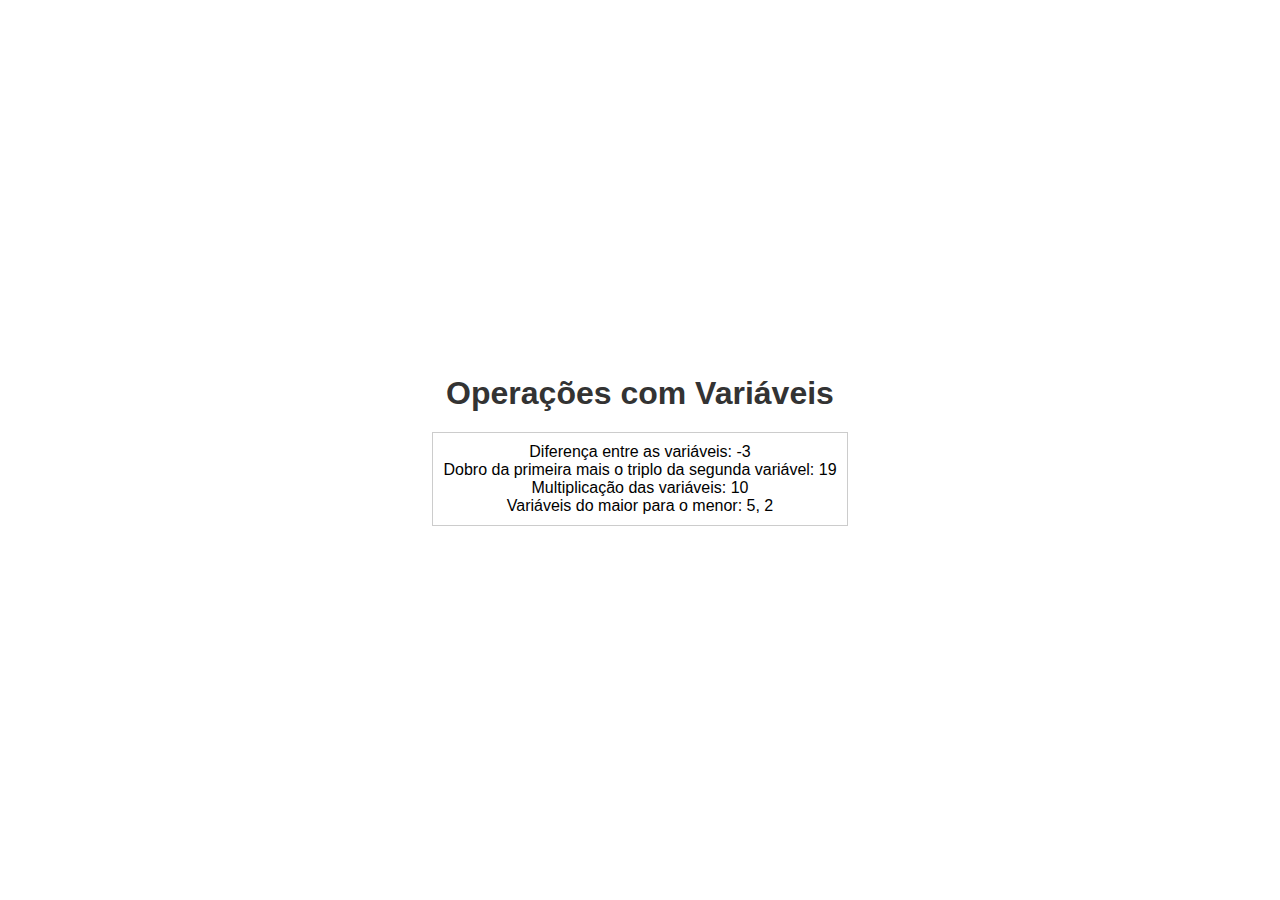
<file: ex-1.html>
<!DOCTYPE html>
<html lang="pt-br">
<head>
  <meta charset="UTF-8">
  <meta name="viewport" content="width=device-width, initial-scale=1.0">
  <title>Exercicio - 1 </title>
  <link rel="stylesheet" href="style1.css">
</head>
<body>
  <main>
    <div class="container">
      <h1>Operações com Variáveis</h1>
      <div id="output"></div>
    </div>
  </main>
  <script src="ex-1.js"></script>
</body>
</html>
</file>
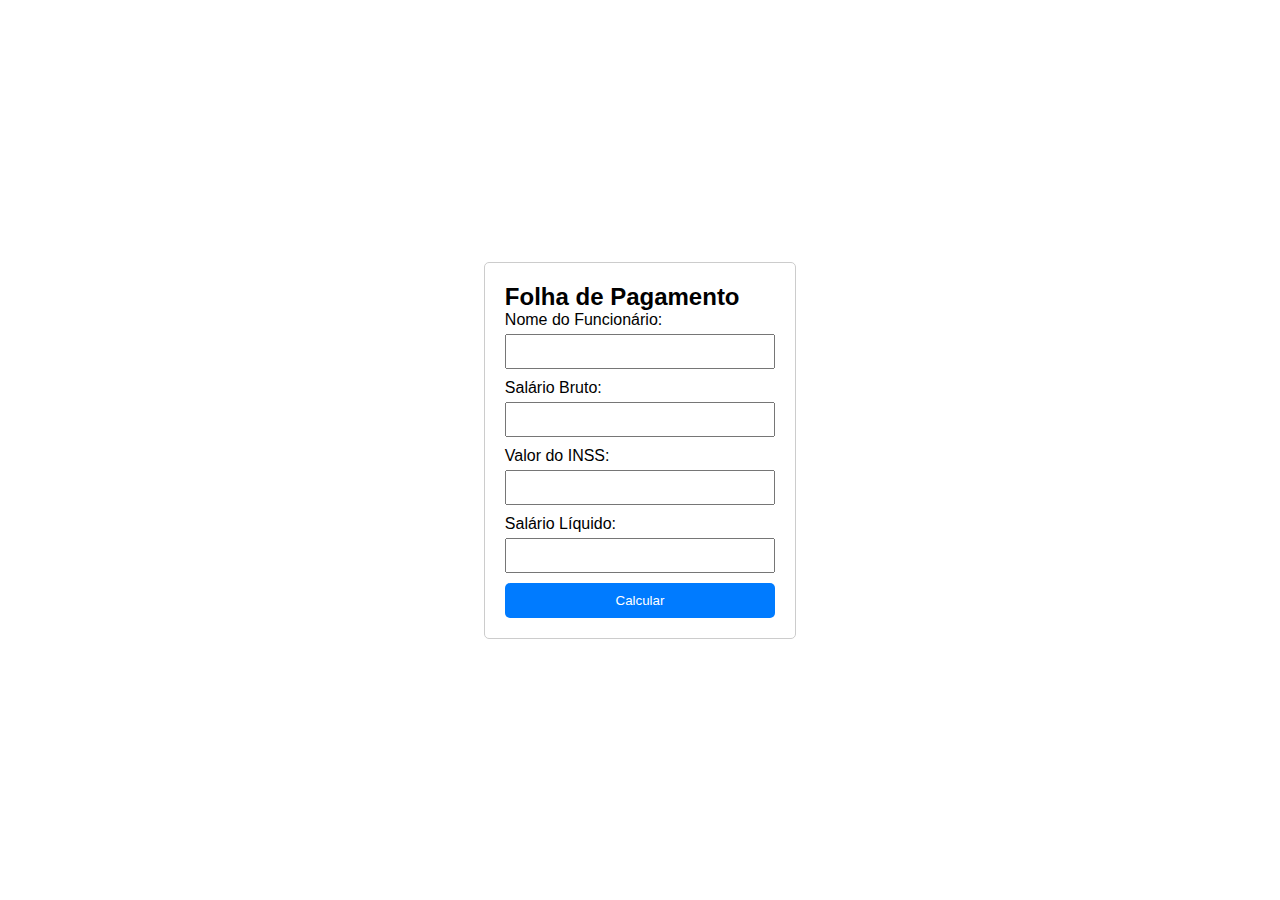
<file: ex-2.html>
<!DOCTYPE html>
<html lang="pt-br">
<head>
    <meta charset="UTF-8">
    <meta name="viewport" content="width=device-width, initial-scale=1.0">
    <script src="./ex-2.js"></script>
    <link rel="stylesheet" href="style2.css">
    <!-- <link href="https://cdn.jsdelivr.net/npm/bootstrap@5.3.3/dist/css/bootstrap.min.css" rel="stylesheet" integrity="sha384-QWTKZyjpPEjISv5WaRU9OFeRpok6YctnYmDr5pNlyT2bRjXh0JMhjY6hW+ALEwIH" crossorigin="anonymous"> -->
    <title>Exercicio-2</title>
</head>
<body>
    <div class="container">
        <h2>Folha de Pagamento</h2>
        <form id="formFolhaPagamento">
          <label for="nome">Nome do Funcionário:</label>
          <input type="text" id="nome" required>
          <label for="salario">Salário Bruto:</label>
          <input type="number" id="salario" required>
          <label for="inss">Valor do INSS:</label>
          <input type="number" id="inss" readonly>
          <label for="liquido">Salário Líquido:</label>
          <input type="number" id="liquido" readonly>
          <button type="button" onclick="calcular()">Calcular</button>
        </form>
      </div>
</body>
</html>
</file>
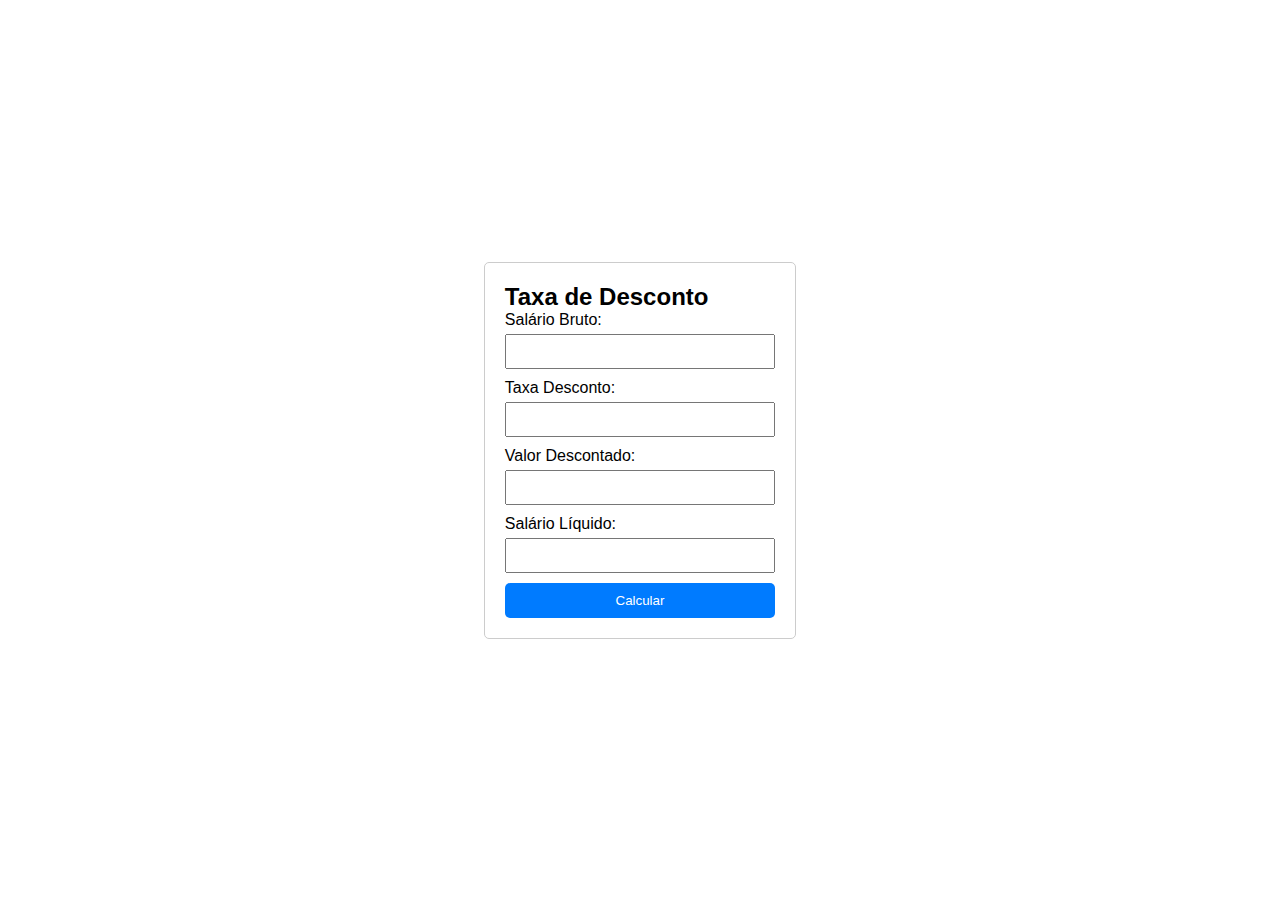
<file: ex-3.html>
<!DOCTYPE html>
<html lang="pt-br">
<head>
    <meta charset="UTF-8">
    <meta name="viewport" content="width=device-width, initial-scale=1.0">
    <script src="./ex-3.js"></script>
    <link rel="stylesheet" href="style3.css">
    <!-- <link href="https://cdn.jsdelivr.net/npm/bootstrap@5.3.3/dist/css/bootstrap.min.css" rel="stylesheet" integrity="sha384-QWTKZyjpPEjISv5WaRU9OFeRpok6YctnYmDr5pNlyT2bRjXh0JMhjY6hW+ALEwIH" crossorigin="anonymous"> -->
    <title>Exercicio-3</title>
</head>
<body>
    <div class="container">
        <h2>Taxa de Desconto</h2>
        <form id="formFolhaPagamento">
          <!-- <label for="nome">Nome do Funcionário:</label>
          <input type="text" id="nome" required> -->
          <label for="salario">Salário Bruto:</label>
          <input type="number" id="salario" required>
          <label for="taxa-desconto">Taxa Desconto:</label>
          <input type="text" id="taxa-desconto" readonly>
          <label for="valor-descontado">Valor Descontado:</label>
          <input type="number" id="valor-descontado" readonly>
          <label for="liquido">Salário Líquido:</label>
          <input type="number" id="liquido" readonly>
          <button type="button" onclick="calcular()">Calcular</button>
        </form>
      </div>
</body>
</html>
</file>
<file: style1.css>
* {
    margin: 0px;
    padding: 0px;
    box-sizing: border-box;
    font-family: Arial, Helvetica, sans-serif;
}


body {
  font-family: Arial, sans-serif;
}

main {
  display: flex;
  justify-content: center;
  align-items: center;
  flex-direction: column;
  height: 100vh;
}

.container {
  max-width: 600px;
  margin: 0 auto;
  padding: 20px;
  text-align: center;
}

h1 {
  color: #333;
}

#output {
  margin-top: 20px;
  padding: 10px;
  border: 1px solid #ccc;
}
</file>
<file: style2.css>
* {
    margin: 0px;
    padding: 0px;
    box-sizing: border-box;
    font-family: Arial, Helvetica, sans-serif;
}

body {
    height: 100vh;
    display: flex;
    justify-content: center;
    align-items: center;
    font-family: Arial, sans-serif;
}
  
.container {
    max-width: 400px;
    margin: 0 auto;
    padding: 20px;
    border: 1px solid #ccc;
    border-radius: 5px;
}
  
label {
    display: block;
    margin-bottom: 5px;
}

  input {
    width: 100%;
    padding: 8px;
    margin-bottom: 10px;
    box-sizing: border-box;
}

button {
    width: 100%;
    padding: 10px;
    background-color: #007bff;
    color: #fff;
    border: none;
    border-radius: 5px;
    cursor: pointer;
}
</file>
<file: style3.css>
* {
    margin: 0px;
    padding: 0px;
    box-sizing: border-box;
    font-family: Arial, Helvetica, sans-serif;
}

body {
    height: 100vh;
    display: flex;
    justify-content: center;
    align-items: center;
    font-family: Arial, sans-serif;
}
  
.container {
    max-width: 400px;
    margin: 0 auto;
    padding: 20px;
    border: 1px solid #ccc;
    border-radius: 5px;
}
  
label {
    display: block;
    margin-bottom: 5px;
}

  input {
    width: 100%;
    padding: 8px;
    margin-bottom: 10px;
    box-sizing: border-box;
}

button {
    width: 100%;
    padding: 10px;
    background-color: #007bff;
    color: #fff;
    border: none;
    border-radius: 5px;
    cursor: pointer;
}
</file>
